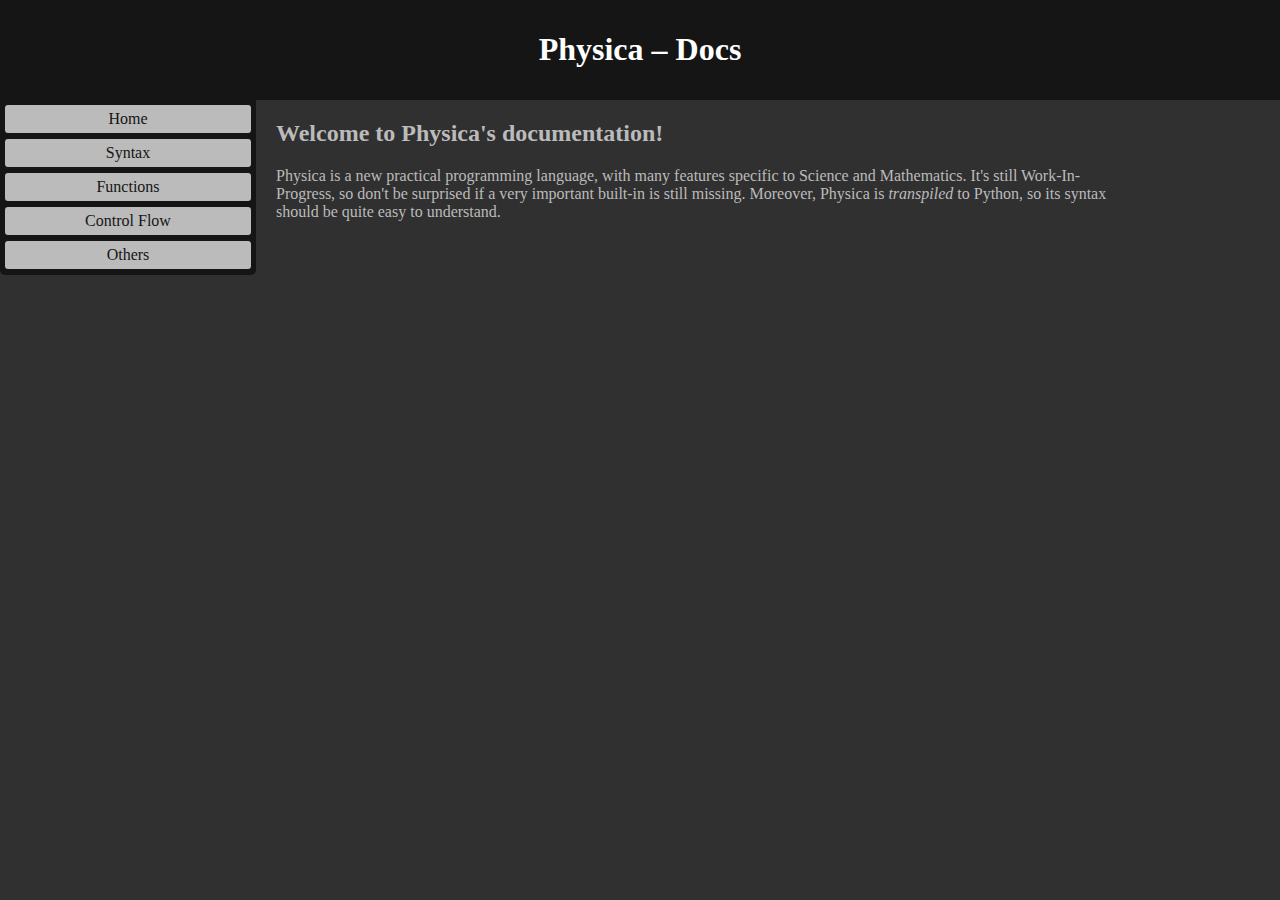
<file: docs/index.html>
<!DOCTYPE html>
<html>

<head>
    <title>Physica – Documentation</title>
    <meta name="viewport" content="width=device-width, initial-scale=1.0">
    <link rel="stylesheet" href="stylesheet.css">
</head>

<body>

    <div class="header">
        <h1>Physica – Docs</h1>
    </div>

    <div style="overflow:auto">
        <div class="menu">
            <a href="./index.html"><div class="menuitem">Home</div></a>
            <a href="./syntax.html"><div class="menuitem">Syntax</div></a>
            <a href="./functions.html"><div class="menuitem">Functions</div></a>
            <a href="./control-flow.html"><div class="menuitem">Control Flow</div></a>
            <a href="./others.html"><div class="menuitem">Others</div></a>
        </div>

        <div class="main">
            <h2>Welcome to Physica's documentation!</h2>
            <p>Physica is a new practical programming language, with many features specific to Science and Mathematics. It's still Work-In-Progress, so don't be surprised if a very important built-in is still missing. Moreover, Physica is <i>transpiled</i>                to Python, so its syntax should be quite easy to understand.</p>
        </div>
    </div>


</body>

</html>
</file>
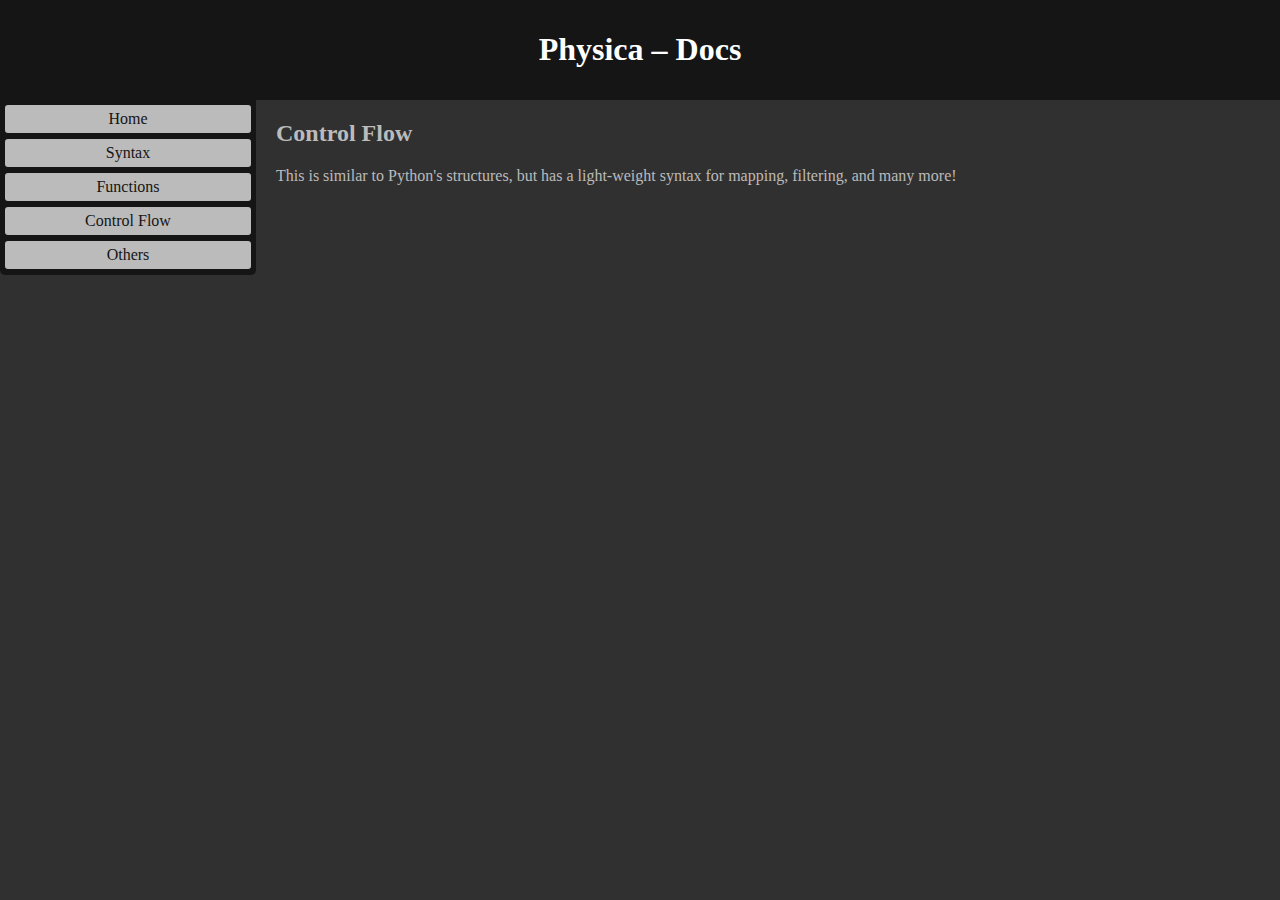
<file: docs/control-flow.html>
<!DOCTYPE html>
<html>

<head>
    <title>Physica – Syntax</title>
    <meta name="viewport" content="width=device-width, initial-scale=1.0">
    <link rel="stylesheet" href="stylesheet.css">
</head>

<body>

    <div class="header">
        <h1>Physica – Docs</h1>
    </div>

    <div style="overflow:auto">
        <div class="menu">
            <a href="./index.html"><div class="menuitem">Home</div></a>
            <a href="./syntax.html"><div class="menuitem">Syntax</div></a>
            <a href="./functions.html"><div class="menuitem">Functions</div></a>
            <a href="./control-flow.html"><div class="menuitem">Control Flow</div></a>
            <a href="./others.html"><div class="menuitem">Others</div></a>
        </div>

        <div class="main">
            <h2>Control Flow</h2>
            <p>This is similar to Python's structures, but has a light-weight syntax for mapping, filtering, and many more!</p>
        </div>
    </div>


</body>

</html>
</file>
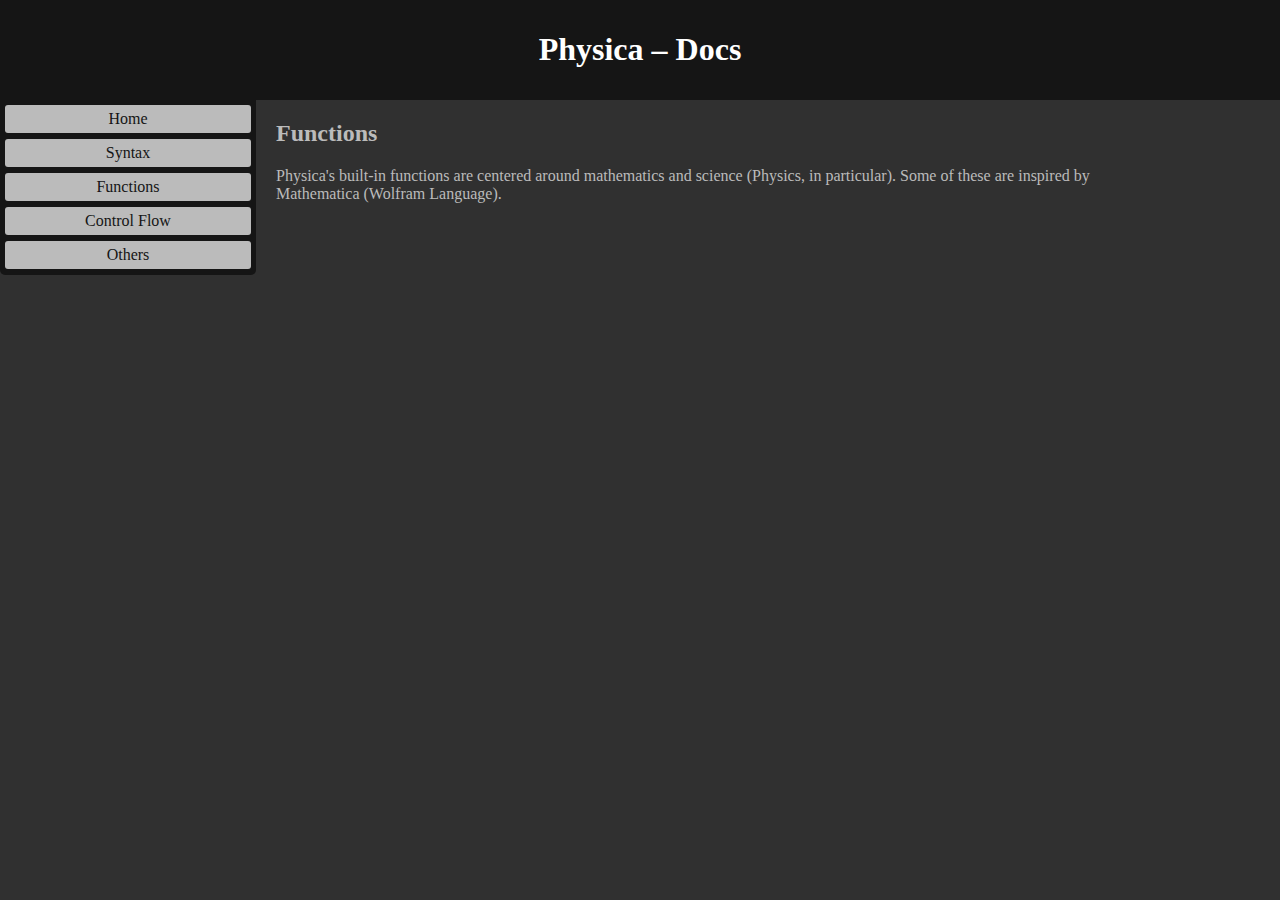
<file: docs/functions.html>
<!DOCTYPE html>
<html>

<head>
    <title>Physica – Syntax</title>
    <meta name="viewport" content="width=device-width, initial-scale=1.0">
    <link rel="stylesheet" href="stylesheet.css">
</head>

<body>

    <div class="header">
        <h1>Physica – Docs</h1>
    </div>

    <div style="overflow:auto">
        <div class="menu">
            <a href="./index.html"><div class="menuitem">Home</div></a>
            <a href="./syntax.html"><div class="menuitem">Syntax</div></a>
            <a href="./functions.html"><div class="menuitem">Functions</div></a>
            <a href="./control-flow.html"><div class="menuitem">Control Flow</div></a>
            <a href="./others.html"><div class="menuitem">Others</div></a>
        </div>

        <div class="main">
            <h2>Functions</h2>
            <p>Physica's built-in functions are centered around mathematics and science (Physics, in particular). Some of these are inspired by Mathematica (Wolfram Language).</p>
        </div>
    </div>


</body>

</html>
</file>
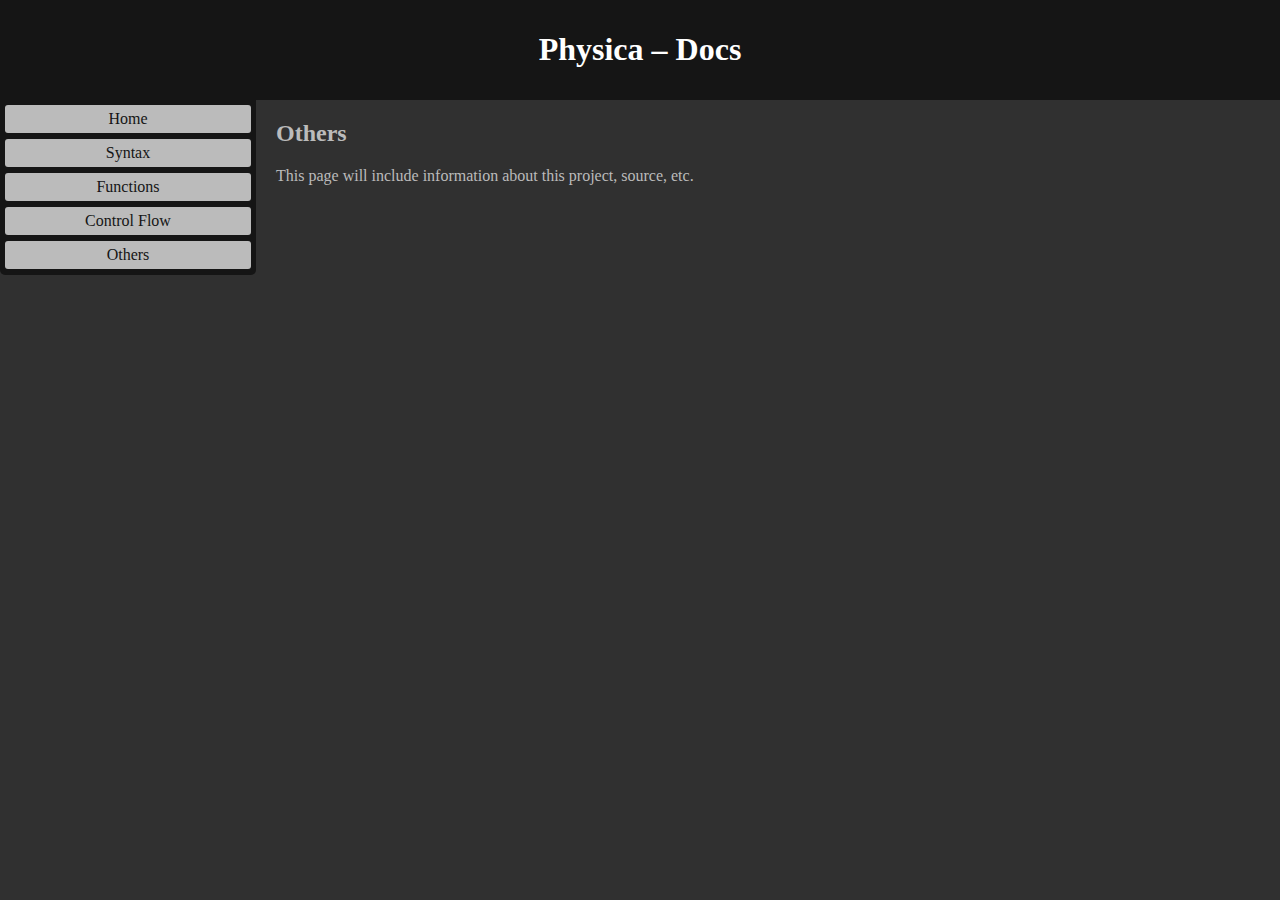
<file: docs/others.html>
<!DOCTYPE html>
<html>

<head>
    <title>Physica – Syntax</title>
    <meta name="viewport" content="width=device-width, initial-scale=1.0">
    <link rel="stylesheet" href="stylesheet.css">
</head>

<body>

    <div class="header">
        <h1>Physica – Docs</h1>
    </div>

    <div style="overflow:auto">
        <div class="menu">
            <a href="./index.html"><div class="menuitem">Home</div></a>
            <a href="./syntax.html"><div class="menuitem">Syntax</div></a>
            <a href="./functions.html"><div class="menuitem">Functions</div></a>
            <a href="./control-flow.html"><div class="menuitem">Control Flow</div></a>
            <a href="./others.html"><div class="menuitem">Others</div></a>
        </div>

        <div class="main">
            <h2>Others</h2>
            <p>This page will include information about this project, source, etc.</p>
        </div>
    </div>


</body>

</html>
</file>
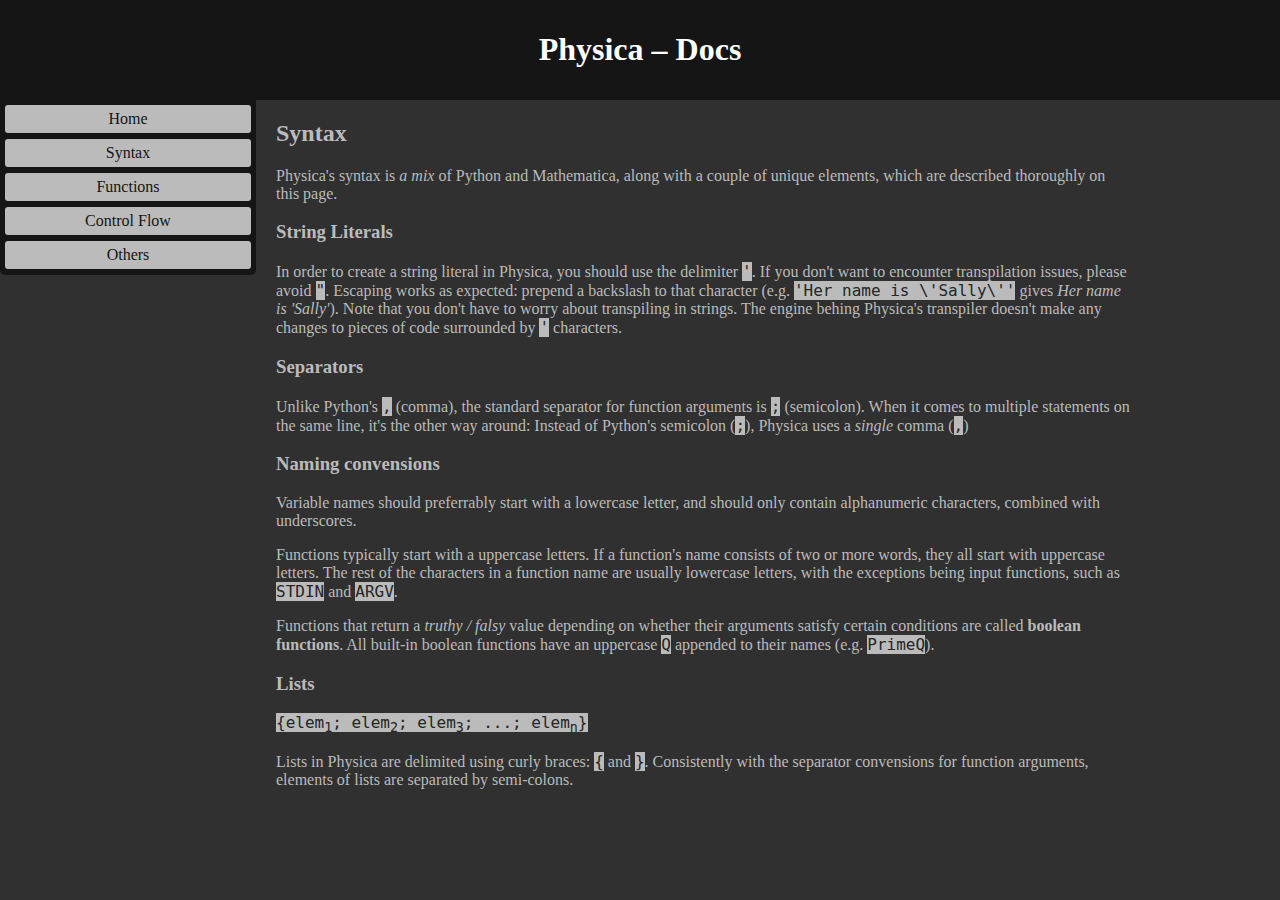
<file: docs/syntax.html>
<!DOCTYPE html>
<html>

<head>
    <title>Physica – Syntax</title>
    <meta name="viewport" content="width=device-width, initial-scale=1.0">
    <link rel="stylesheet" href="stylesheet.css">
</head>

<body>

    <div class="header">
        <h1>Physica – Docs</h1>
    </div>

    <div style="overflow:auto">
        <div class="menu">
            <a href="./index.html"><div class="menuitem">Home</div></a>
            <a href="./syntax.html"><div class="menuitem">Syntax</div></a>
            <a href="./functions.html"><div class="menuitem">Functions</div></a>
            <a href="./control-flow.html"><div class="menuitem">Control Flow</div></a>
            <a href="./others.html"><div class="menuitem">Others</div></a>
        </div>

        <div class="main">
            <h2>Syntax</h2>
            <p>Physica's syntax is <i>a mix</i> of Python and Mathematica, along with a couple of unique elements, which are described thoroughly on this page.</p>
            <h3>String Literals</h3>
            <p>In order to create a string literal in Physica, you should use the delimiter <code>'</code>. If you don't want to encounter transpilation issues, please avoid <code>"</code>. Escaping works as expected: prepend a backslash to that character (e.g. <code>'Her name is \'Sally\''</code> gives <i>Her name is 'Sally'</i>). Note that you don't have to worry about transpiling in strings. The engine behing Physica's transpiler doesn't make any changes to pieces of code surrounded by <code>'</code> characters.</p>
            <h3>Separators</h3>
            <p>Unlike Python's <code>,</code> (comma), the standard separator for function arguments is <code>;</code> (semicolon). When it comes to multiple statements on the same line, it's the other way around: Instead of Python's semicolon (<code>;</code>), Physica uses a <i>single</i> comma (<code>,</code>)</p>
            <h3>Naming convensions</h3>
            <p>Variable names should preferrably start with a lowercase letter, and should only contain alphanumeric characters, combined with underscores.</p>
            <p> Functions typically start with a uppercase letters. If a function's name consists of two or more words, they all start with uppercase letters. The rest of the characters in a function name are usually lowercase letters, with the exceptions being input functions, such as <code>STDIN</code> and <code>ARGV</code>.</p>
            <p>Functions that return a <i>truthy / falsy</i> value depending on whether their arguments satisfy certain conditions are called <b>boolean functions</b>. All built-in boolean functions have an uppercase <code>Q</code> appended to their names (e.g. <code>PrimeQ</code>).</p>
            <h3>Lists</h3>
            <code>{elem<sub>1</sub>; elem<sub>2</sub>; elem<sub>3</sub>; ...; elem<sub>n</sub>}</code>
            <p>Lists in Physica are delimited using curly braces: <code>{</code> and <code>}</code>. Consistently with the separator convensions for function arguments, elements of lists are separated by semi-colons.</p>
        </div>
    </div>

</body>

</html>
</file>
<file: docs/stylesheet.css>
* {
 box-sizing: border-box;
}

.menu {
 background-color: #151515;
 float:left;
 width:20%;
 text-align:center;
 border-radius: 0 0 5px 5px;
}

.menuitem {
 background-color: #bbbbbb;
 color: #151515;
 padding:5px;
 margin-top:5px;
 margin-bottom:6px;
 margin-left:5px;
 margin-right:5px;
 border-radius: 3px;
}

.menuitem:hover{
 background-color: #ffffff;
}

.main {
 float:left;
 width:70%;
 padding:0 20px;
 color: #bbbbbb;
}

.header {
 background-color:#151515;
 color: #ffffff;
 padding: 10px;
 text-align: center;
}

body {
 margin: 0 !important;
 background-color: #303030;
 font-family: Verdana;
}

a:link, a:visited {
 text-decoration: none;
 color: #151515;
}

code {
 font-size: 16px;
 color: #252525;
 background-color: #bbbbbb;
}

@media only screen and (max-width:620px) {
 .menu{
  width:100%;
 }
 .main{
  width:100%;
 }
}
</file>
